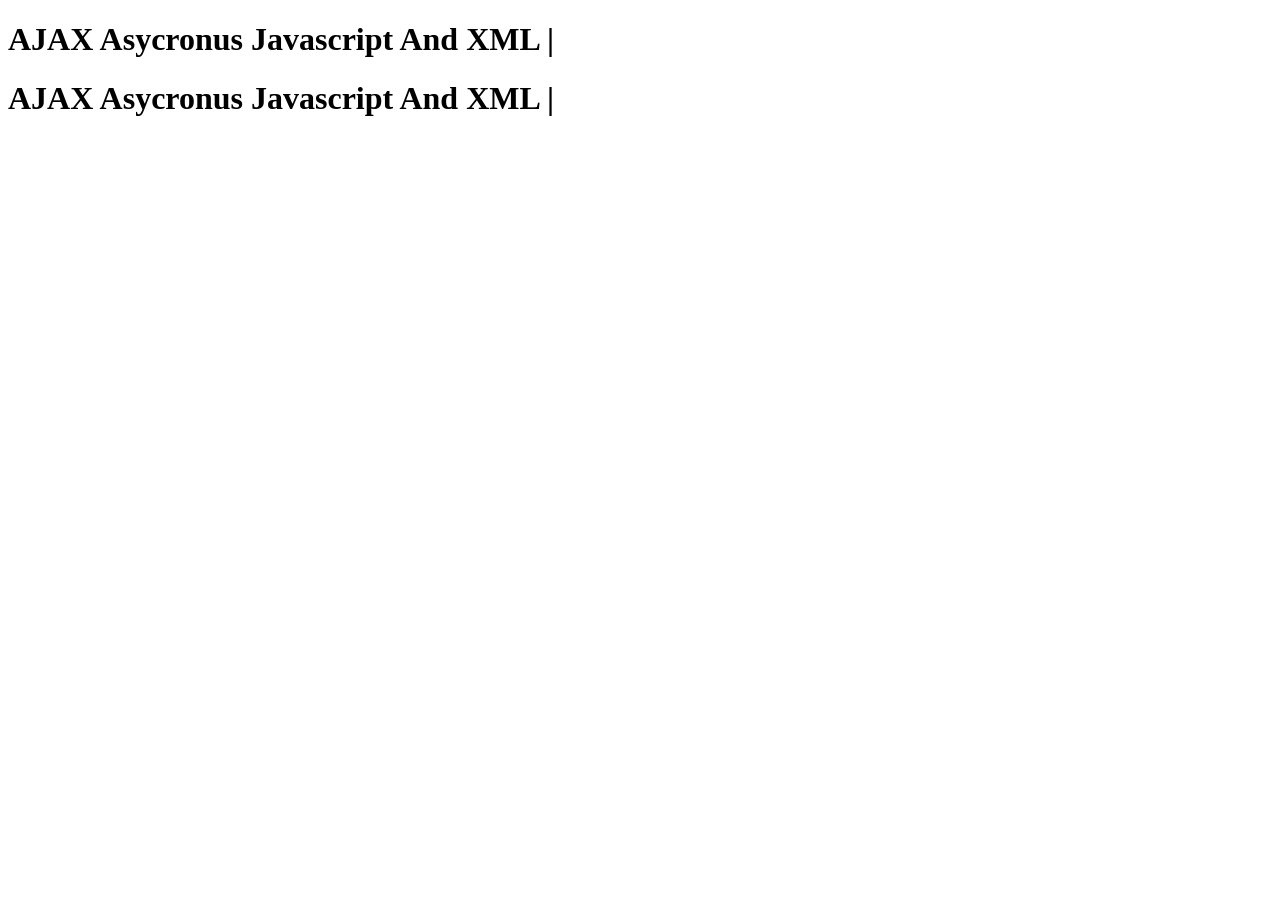
<file: javascript_http/index.html>
<!DOCTYPE html>
<html lang="en">
<head>
    <meta charset="UTF-8">
    <meta http-equiv="X-UA-Compatible" content="IE=edge">
    <meta name="viewport" content="width=device-width, initial-scale=1.0">
    <title>Javascript e HTTP</title>
</head>
<body>
    <h1>AJAX  Asycronus Javascript And XML | </h1>

    <ul id="lista_utenti_1">
        <!-- <li>Mario</li> -->
    </ul>
    <h1>AJAX  Asycronus Javascript And XML | </h1>

    <div id="lista_utenti_2">
        <!-- <li>Mario</li> -->
    </div>

    <script type="module" src="main.js"></script>
</body>
</html>
</file>
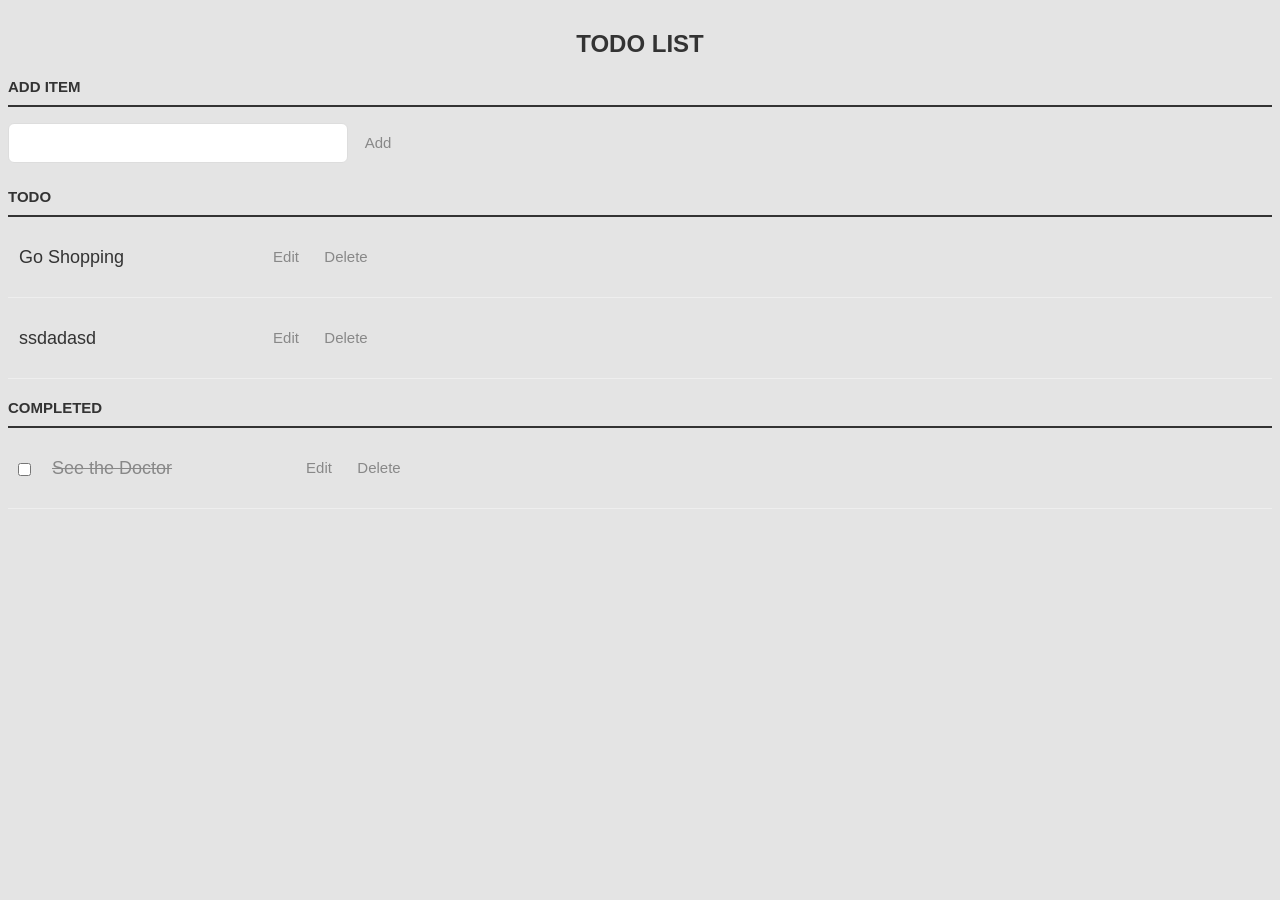
<file: form_in_php/__react-app/html_statico/roby-layout.html>
<!DOCTYPE html>
<html lang="en">
<head>
    <meta charset="UTF-8">
    <meta http-equiv="X-UA-Compatible" content="IE=edge">
    <meta name="viewport" content="width=device-width, initial-scale=1.0">
    <title>Document</title>
    <style>
        /* Basic Style */

body {
	background: #fff;
	color: #333;
	font-family: Lato, sans-serif;
	background-color:#e4e4e4;
}

.container {
	display: block;
	width: 400px;
	margin: 10px auto 100px;
	background-color:#fff;
	padding:0px 10px 10px 10px;
	border-radius:10px
}

h2 {
	text-align:center;
	padding-top:10px;
	margin-bottom:0px;
}

ul {
	margin: 0;
	padding: 0;
}

li * {
	float: left;
}

li,
h3 {
	clear: both;
	list-style: none;
}

input,
button {
	outline: none;
}

button {
	background: none;
	border: 0px;
	color: #888;
	font-size: 15px;
	width: 60px;
	margin: 10px 0 0;
	font-family: Lato, sans-serif;
	cursor: pointer;
}

button:hover {
	color: #333;
}


/* Heading */

h3,
label[for='new-task'] {
	color: #333;
	font-weight: 700;
	font-size: 15px;
	border-bottom: 2px solid #333;
	padding: 20px 0 10px;
	margin: 0;
	text-transform: uppercase;
}

input[type="text"] {
	margin: 0;
	font-size: 18px;
	line-height: 18px;
	height: 18px;
	padding: 10px;
	border: 1px solid #ddd;
	background: #fff;
	border-radius: 6px;
	font-family: Lato, sans-serif;
	color: #888;
}

input[type="text"]:focus {
	color: #333;
}


/* New Task */

label[for='new-task'] {
	display: block;
	margin: 0 0 20px;
}

input#new-task {
	float: left;
	width: 318px;
}

p > button:hover {
	color: #0FC57C;
}


/* Task list */

li {
	overflow: hidden;
	padding: 20px 0;
	border-bottom: 1px solid #eee;
}

li > input[type="checkbox"] {
	margin: 0 10px;
	position: relative;
	top: 15px;
}

li > label {
	font-size: 18px;
	line-height: 40px;
	width: 237px;
	padding: 0 0 0 11px;
}

li > input[type="text"] {
	width: 226px;
}

li > .delete:hover {
	color: #CF2323;
}


/* Completed */

#completed-tasks label {
	text-decoration: line-through;
	color: #888;
}


/* Edit Task */

ul li input[type=text] {
	display: none;
}

ul li.editMode input[type=text] {
	display: block;
}

ul li.editMode label {
	display: none;
}



    </style>
</head>
<body>
    
<div className="container">
    <h2>TODO LIST</h2>
    <h3>Add Item</h3>
    <p>
      <input id="new-task" type="text" />
      <button>Add</button>
    </p>
    <h3>Todo</h3>
    <ul id="incomplete-tasks">
      <li>
       
        <label>Go Shopping</label>
        <input type="text" defaultValue="Go Siihopping" />
        <button className="edit">Edit</button>
        <button className="delete">Delete</button>
      </li>
      <li>
      
        <label>ssdadasd</label>
        <input type="text" />
        <button className="edit">Edit</button>
        <button className="delete">Delete</button>
      </li>
    </ul>
    <h3>Completed</h3>
    <ul id="completed-tasks">
      <li>
        <input type="checkbox" defaultChecked="" />
        <label>See the Doctor</label>
        <input type="text" />
        <button className="edit">Edit</button>
        <button className="delete">Delete</button>
      </li>
    </ul>
    </div>
</body>
</html>
</file>
